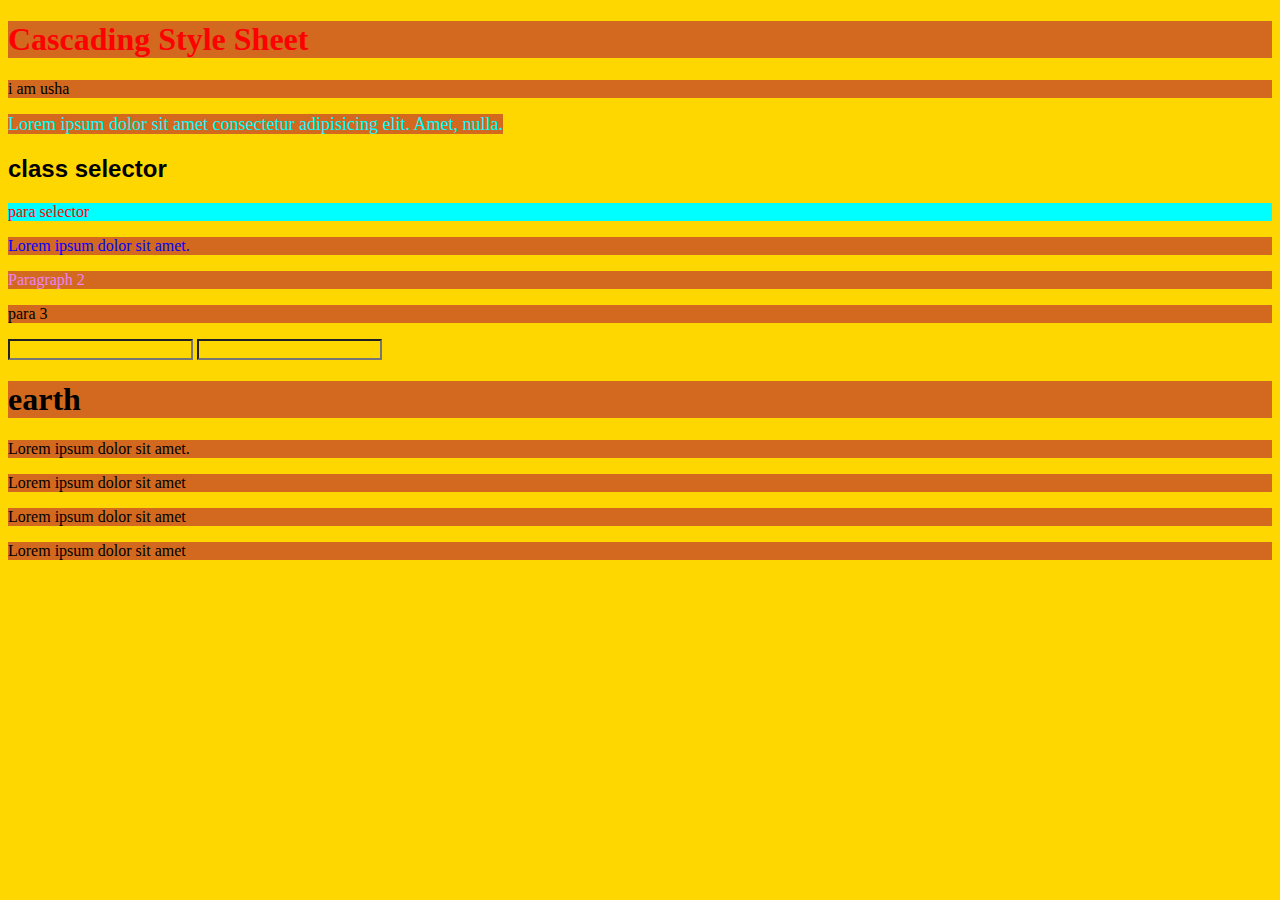
<file: css/index.html>
<!DOCTYPE html>
<html lang="en">
<head>
    <meta charset="UTF-8">
    <meta name="viewport" content="width=device-width, initial-scale=1.0">
    <title>CSS practice</title>
    <!--external css-->
    <link rel="stylesheet" href="./style.css">
    <!--internal css
        <style>

            /*syntax*/
            /*selector{
            properrty:value;
            }*/

        p{
            color:blue;
        }

        </style>
        -->

    

</head>
<body>
    <!--inline css-->
    <h1 style="color: red">Cascading Style Sheet</h1>
    <p>i am usha</p>
    <span>Lorem ipsum dolor sit amet consectetur adipisicing elit. Amet, nulla.</span>
    <h2 class="subhead"> class selector</h2>
    <p id="para"> para selector</p>
    <div>
        <p>
            Lorem ipsum dolor sit amet.
        </p>
        <section>
            <p>Paragraph 2</p>
        </section>
    </div>
<p>para 3</p>
<input type="text">
<input type="number">
<div>
    <h1>earth</h1>
    <p>Lorem ipsum dolor sit amet.</p>
    <p>Lorem ipsum dolor sit amet</p>
    <p>Lorem ipsum dolor sit amet</p>
    <p>Lorem ipsum dolor sit amet</p>
</div>


    
</body>
</html>
</file>
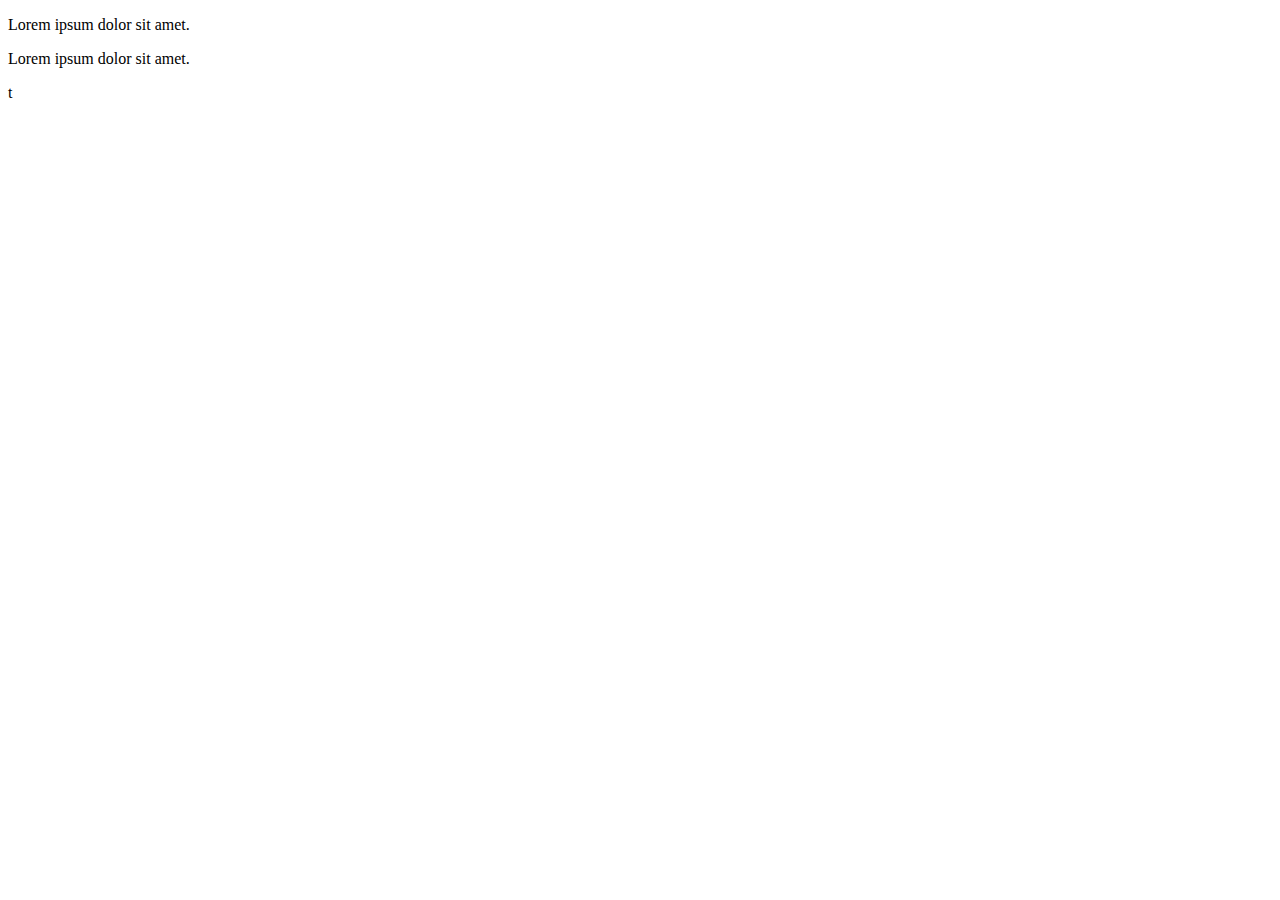
<file: javascript/index.html>
<!DOCTYPE html>
<html lang="en">
<head>
    <title>Javascript</title>
    <link rel="icon" href="../assets/image.png">
</head>
<body>
    <script src="./script.js"></script>
    <p id="para">Lorem ipsum dolor sit amet.</p>
    <p id="para1">Lorem ipsum dolor sit amet.</p>

    <script>
        //document.getElementById("para").innerText="Hello World"
         //document.getElementById("para").textcontent="Hello World"
        // document.getElementByClassName("para1").innerText="Hello World"
         document.querySelector(".para").style="Hello World"
    </script>t
    
</body>
</html>
</file>
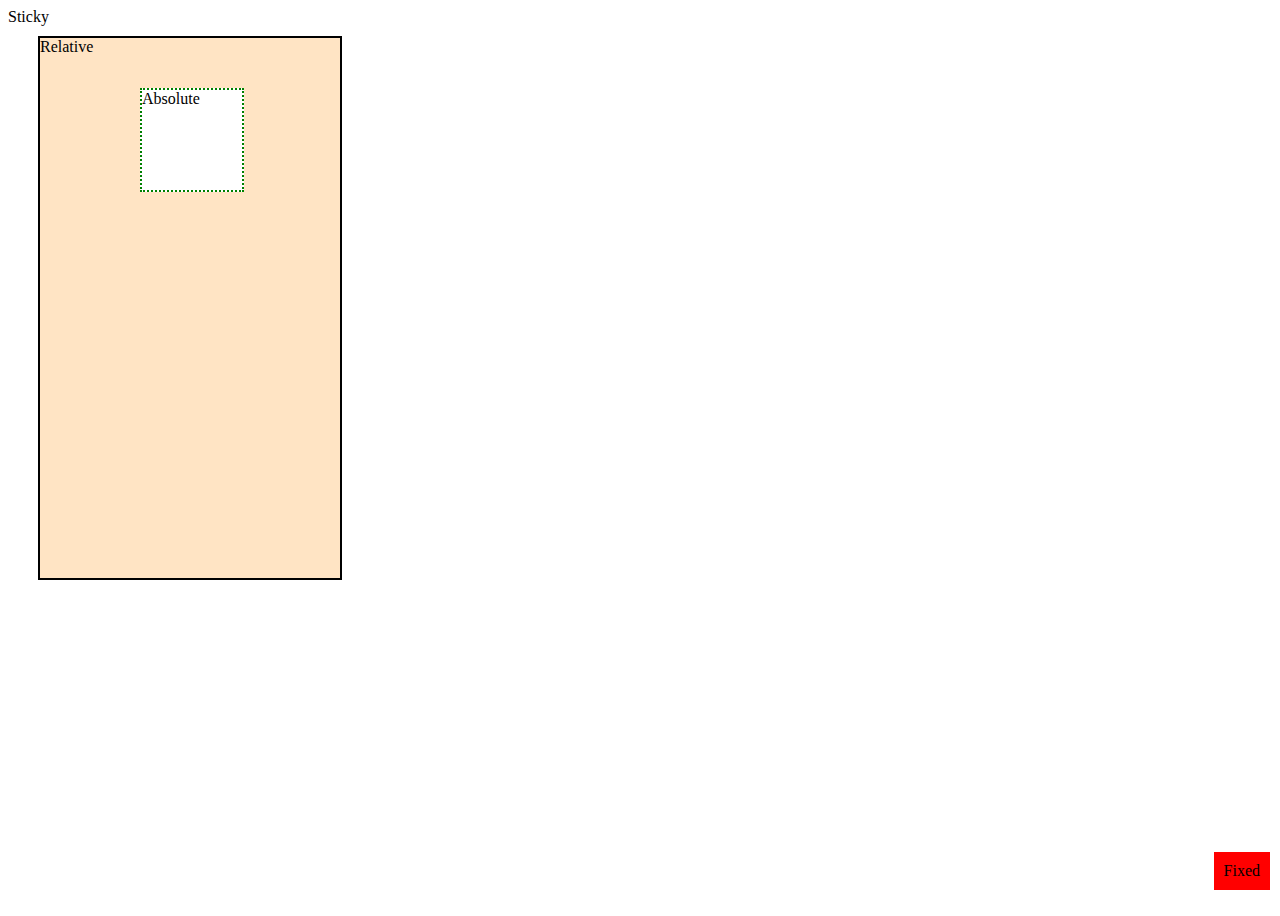
<file: css/basic.html>
<!DOCTYPE html>
<html lang="en">
<head>
    <meta charset="UTF-8">
    <meta name="viewport" content="width=
    , initial-scale=1.0">
    <title>Basic CSS</title>
    <style>

        /* body{
            background-color: aquamarine;
            background-image: url(./assets/shinchu.jpg);
            background-repeat: no-repeat;
            background-size: cover;
            background-position: center;
        } */
/* .box
{
    background-color:chartreuse;
    width:50vw;
    height:50vh;
    color: darkblue;
    font-size: 1rem;
    font-size: 20px;
}
.child1{
   font-size:1em;
}
.child2{
   font-size:1rem;
} */
 /* .box{
    background-color: red;
    border: 10px solid green;
    padding: 10px 20px 30px 40px;
    padding-left: 10px;
    padding-bottom: 10px;
    padding-top: 10px;
    padding-right: 10px;
    margin: 10px;
    margin: 10px 20px;
    margin:10px 20px 30px 40px;
    margin-top: 10px;
    margin-bottom: 10px;
    margin-left: 10px;
    margin-right: 10px;
 } */
  /* .box
  {
    background-color: red;
    display:inline-block;
    width: 100px;
    height: 100px;
    text-decoration: line-through;
  }
  ul{
    list-style: none;
  }
  a{
    text-decoration: none;
    color: black;
  } */
   body{
    height:100vh;
   }
   .sticky
   {
    position:sticky;
    top:10;
   }
   .fixed
   {
    position: fixed;
    bottom: 10px;
    right: 10px;
    background: red;
    padding: 10px;
   }
   .parent
   {
    position:Relative;
    border:2px solid black;
    background-color: bisque;
    width:300px;
    height:60vh;
    top:10px;
    left:30px;
   }
   .child{
    position:Absolute;
    top:50px;
    left:100px;
    border:2px dotted green;
    height:100px;
    width:100px;
    background-color: white;


   }
   
    </style>
</head>
<body>
    <div class="sticky">Sticky</div>
    <div class="parent"> Relative
    <div class="child"> Absolute</div>
    </div>
    <div class="fixed">Fixed</div>
    
    <!-- <a href="#">Home</a>
    <ul>
        <li>1</li>
        <li>2</li>
        <li>3</li>

    </ul>
    <div class="box">
        Lorem ipsum dolor sit amet.
    </div> -->
    <!-- <div class="box">
         <div class="child1">
            Lorem ipsum dolor sit amet.
        </div>
        <div class="child2">
            Lorem ipsum dolor sit amet.
        </div>
    </div>     -->
</body>
</html>
</file>
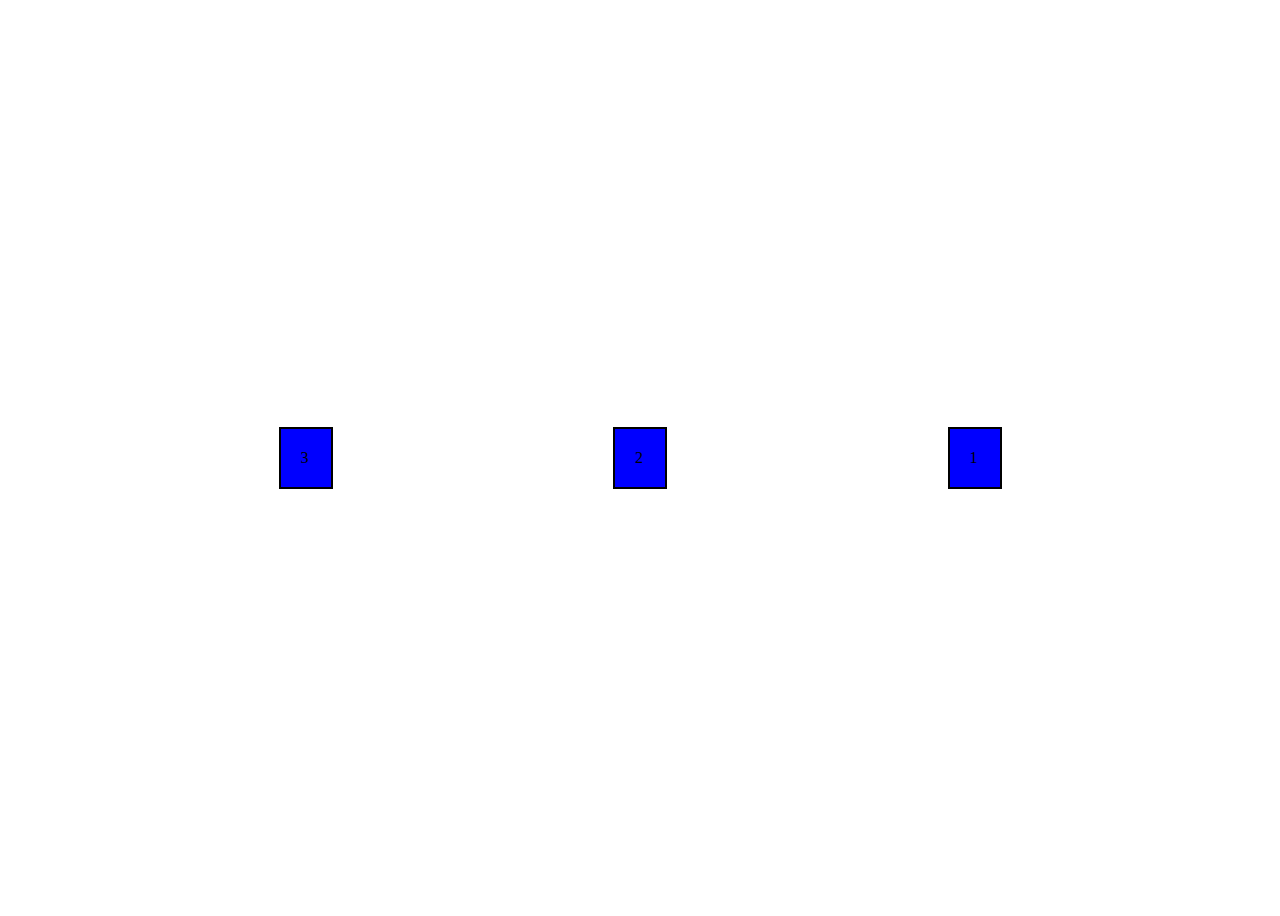
<file: css/flex.html>
<!DOCTYPE html>
<html lang="en">
<head>
    <meta charset="UTF-8">
    <meta name="viewport" content="width=device-width, initial-scale=1.0">
    <title>Flex Example</title>
    <style>
        .box{
            border:2px solid black;
            background-color: blue;
            width:10px;
            padding: 20px;
        }
        .container
        {
            display: flex;
            gap:10px;
            height:100vh;
            flex-direction: row-reverse;
            justify-content: space-evenly;
            align-items: center;

        }
    </style>
</head>

<body>
    <div class="container">
         <div class="box">1</div>
    <div class="box">2</div>
    <div class="box">3</div>

    </div>
   
    
</body>
</html>
</file>
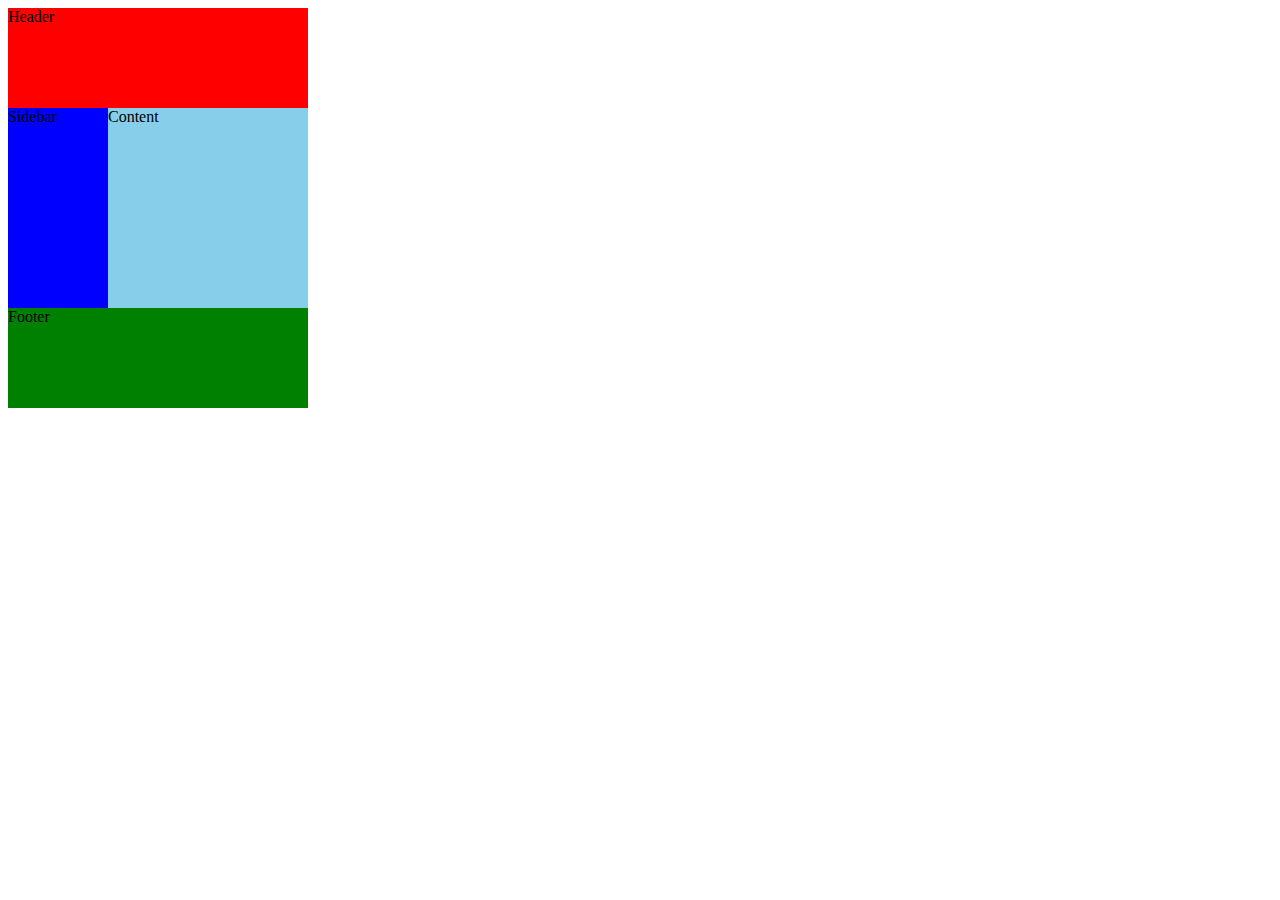
<file: css/grid.html>
<!DOCTYPE html>
<html lang="en">
<head>
    <meta charset="UTF-8">
    <meta name="viewport" content="width=device-width, initial-scale=1.0">
    <title>Grid Example</title>
    <style>

        /* .box
        {
            background-color: red;
            padding: 20px;
            border:2px solid black;

        }
        .container
        {
            display: grid;
            grid-template-columns: 100px 100px 100px 100px;
             grid-template-rows: 100px 100px 100px ;
             gap:10px;
             
        }
        .three
        {  grid-column-start: 3;
            grid-column-end: 5;
        
        }
        .first{
            grid-row:1/3;

        } */
         .layout{
            display:grid;
            grid-template-columns: 100px 100px 100px;
            grid-template-rows: 100px 100px 100px 100px;
         }
        .header
        {
            grid-column: 1/4;
            background-color: red;
        }

        .sidebar
        {
            grid-row:2/4;
            background-color:blue;
        }
        .content
        {
            grid-column: 2/4;
            grid-row: 2/4;
            background-color: skyblue;
        }
        .footer
        {
            grid-column: 1/4
            ;
            background-color: green;
        }
    </style>
    
</head>
<body>
    <div class="layout">
        <div class="box header">Header</div>
        <div class="box sidebar">Sidebar</div>
        <div class="box content">Content</div>
        <div class="box footer">Footer</div>
    </div>

<!-- <div class="container"> 
    <div class="box first"></div>
    <div class="box"></div>
    <div class="box three"></div>
    <div class="box"></div>
    <div class="box"></div>
    <div class="box"></div>
    <div class="box"></div>
    <div class="box"></div>
    <div class="box"></div>
    <div class="box"></div>
</div> -->
    
</body>
</html>
</file>
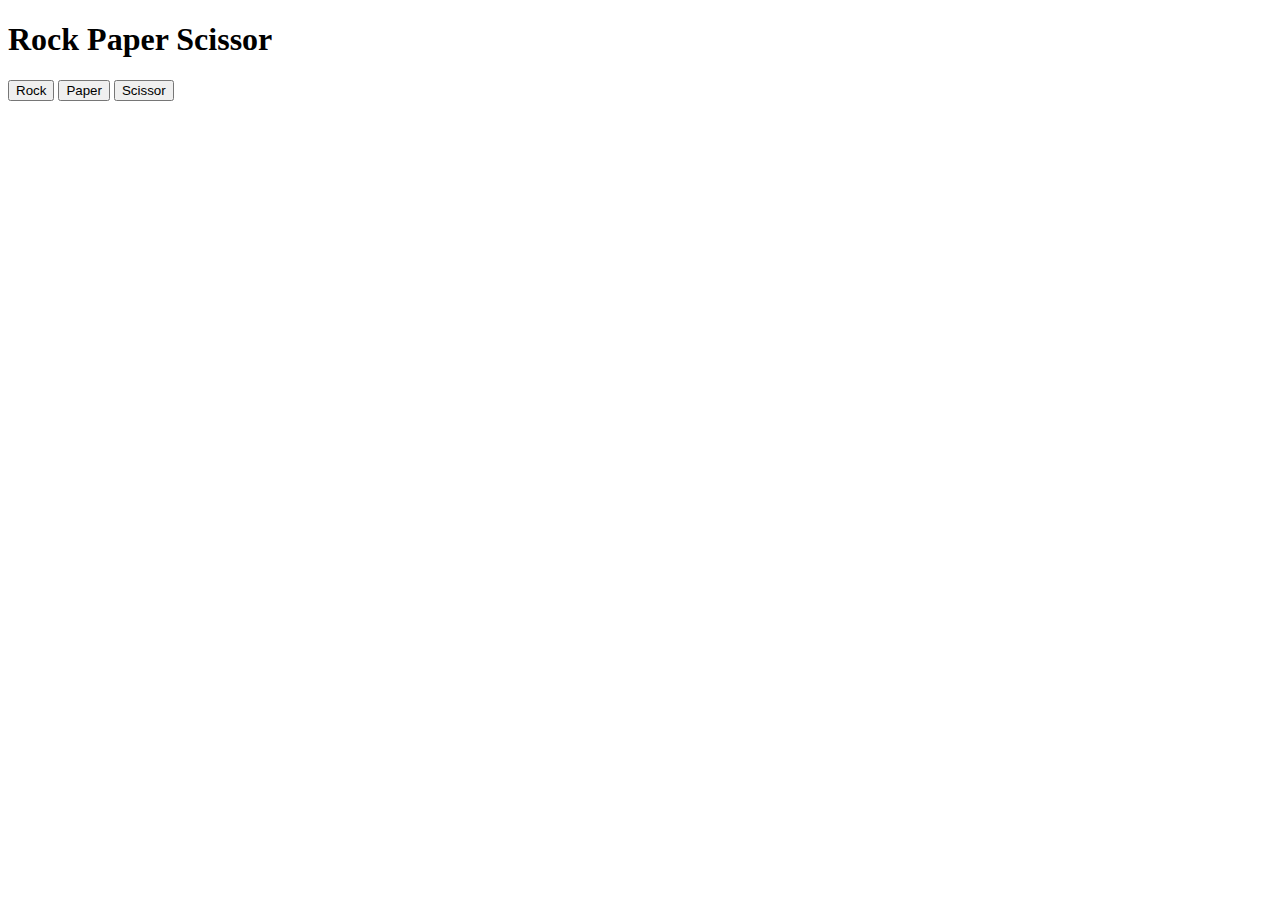
<file: javascript/game.html>
<!DOCTYPE html>
<html lang="en">
<head>
    <title>Rock Paper Scissor</title>
</head>
<body>
    <h1>Rock Paper Scissor</h1>
    <button onclick="game('rock')">Rock</button>
    <button onclick="game('paper')">Paper</button>
    <button onclick="game('scissor')">Scissor</button>
    <p id="result"></p>
    <script>
        const game=(userChoice)=>{
            var result="";
            var choice=['rock','paper','scissor'];
            var computerChoice=choice[Math.floor(Math.random()*3)]
            console.log(computerChoice)
            if(userChoice===computerChoice){
                result="Draw👌"
            }
            else if((userChoice==='rock'&&computerChoice==='paper')||(userChoice==='paper' && computerChoice==='scissor')||(userChoice==='scissor' && computerChoice==='rock')){
                result="Loss🥹"
            }
            else{
                result="Win😎"
            }
            document.getElementById('result').innerText=result;
        }
    </script>
    
</body>
</html>
</file>
<file: css/style.css>
span{
    color:aqua;
    font-size:large;
}
.subhead{
    font-family:sans-serif;
}
#para{
    background-color:aqua;
    color:red;
}
span,subhead,h1,p{
    background-color:chocolate;
}
/*universal selector*/
*{
    background-color:gold;
}

/*Descendent selector*/
div p{
    color:violet;
}

/*child selector*/
div > p{
    color:blue;

}

/*Attribute selector*/
input[type="text"]
{
    color:blue;
}

/*Adjacent sibling select*/
h1+p{
    color:green;
}


/*general sibling select*/
h1 ~p{
    color:black;
}
</file>
